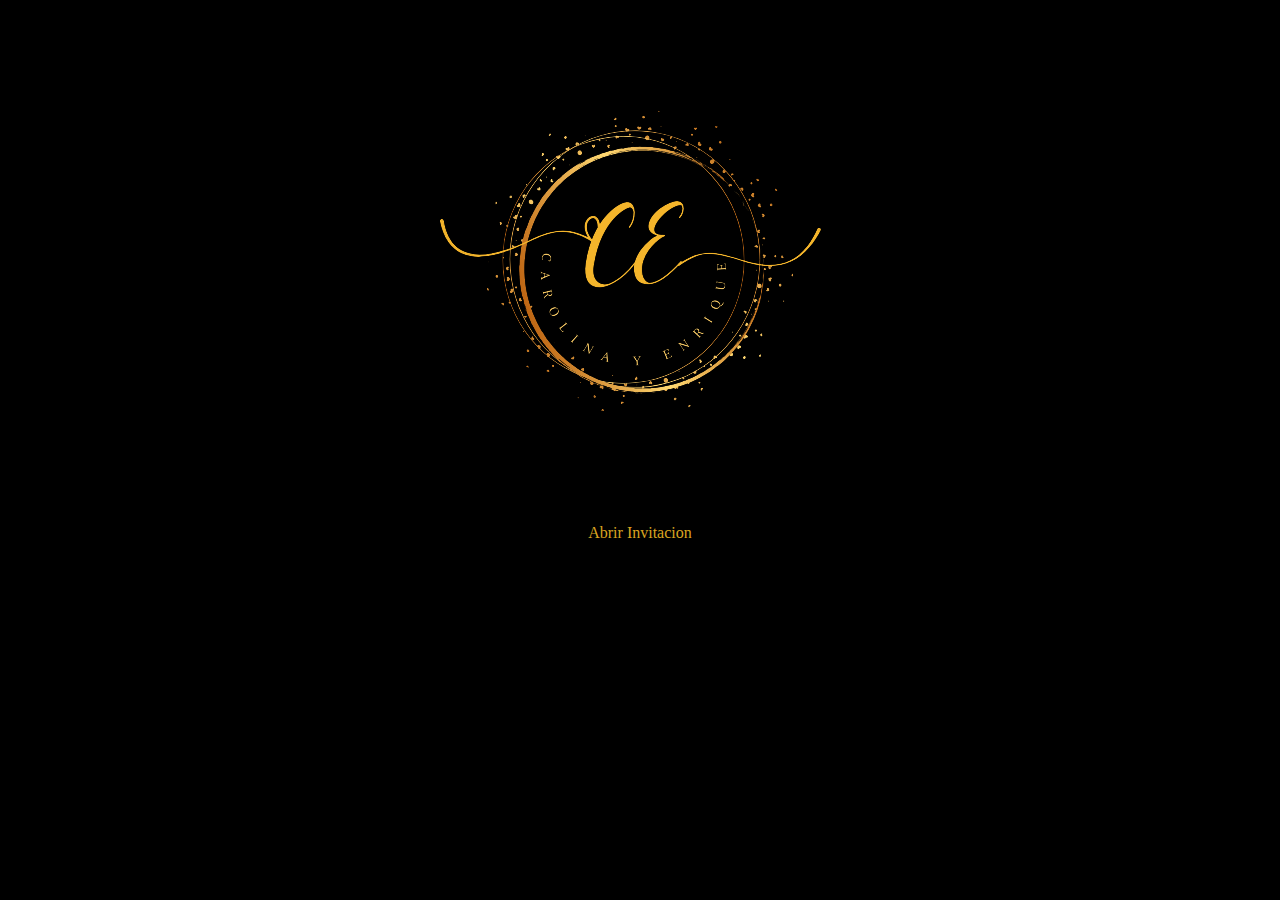
<file: InvitacionCyE/index.html>
<!DOCTYPE html>
<html lang="en">

<head>
    <title>Invitacion C y E</title>
    <link href="index.css" rel="stylesheet" />
    <meta charset="UTF-8">
    <meta name="viewport" content="width=device-width, initial-scale=1.0">

</head>
<body class="body" id="miBoton">
   <div >
    <img src="Imagen/LogoDorado.png" alt="LogoDorado" class="logo">
    <p class="Abrir">Abrir Invitacion</p>
   </div>
    <script src="index.js"></script>
</body>

</html>
</file>
<file: InvitacionCyE/index.css>
.body {
    background-color: black;
    color: goldenrod;
}

.logo {
    display: block;
    margin: auto;
    max-width: 100%;
}

.Abrir {
    text-align: center;
    animation: efectozoom 2s linear infinite;
}

@keyframes efectozoom {
    0% {
        transform: scale(1);
    }

    50% {
        transform: scale(1.2);
    }

    100% {
        transform: scale(1);
    }
}

.subir {
    animation: subirY 2s linear 1;
}

@keyframes subirY {
    0% {
        transform: translateY(0%);
    }

    100% {
        transform: translateY(-100%);
    }
}
</file>
